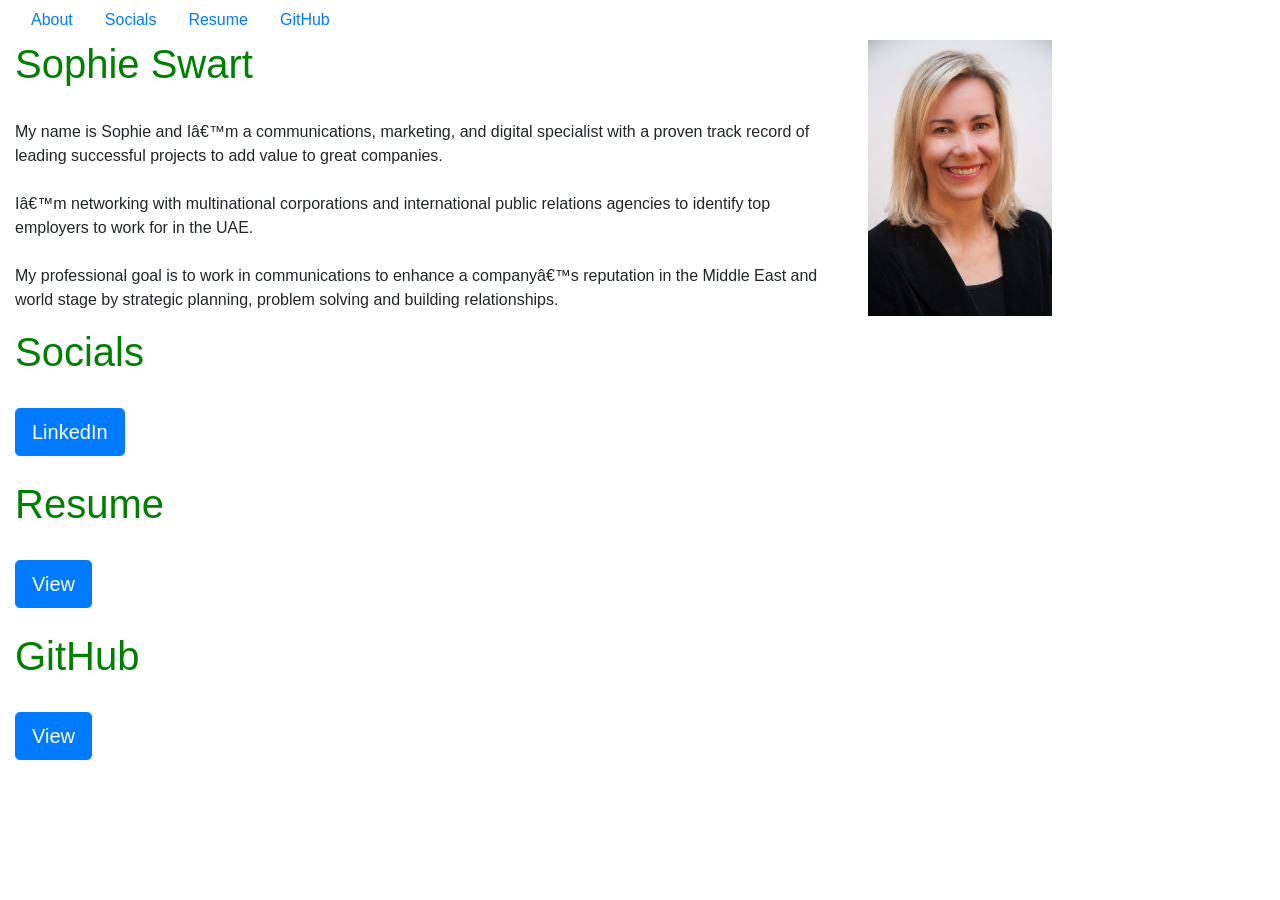
<file: index.html>
<html>
<head>
    <title> Sophie Swart</title>
    <link rel="stylesheet" href="https://stackpath.bootstrapcdn.com/bootstrap/4.1.3/css/bootstrap.min.css" integrity="sha384-MCw98/SFnGE8fJT3GXwEOngsV7Zt27NXFoaoApmYm81iuXoPkFOJwJ8ERdknLPMO" crossorigin="anonymous">
    <link rel="stylesheet" type="text/css" href="astrolabs.style.css">
    <script src="https://code.jquery.com/jquery-3.2.1.slim.min.js" integrity="sha384-KJ3o2DKtIkvYIK3UENzmM7KCkRr/rE9/Qpg6aAZGJwFDMVNA/GpGFF93hXpG5KkN" crossorigin="anonymous"></script>
<script src="https://cdnjs.cloudflare.com/ajax/libs/popper.js/1.12.9/umd/popper.min.js" integrity="sha384-ApNbgh9B+Y1QKtv3Rn7W3mgPxhU9K/ScQsAP7hUibX39j7fakFPskvXusvfa0b4Q" crossorigin="anonymous"></script>
<script src="https://maxcdn.bootstrapcdn.com/bootstrap/4.0.0/js/bootstrap.min.js" integrity="sha384-JZR6Spejh4U02d8jOt6vLEHfe/JQGiRRSQQxSfFWpi1MquVdAyjUar5+76PVCmYl" crossorigin="anonymous"></script>
    
</head>
<body>
   <div class="container-fluid">
        <ul class="nav">
                <li class="nav-item">
                  <a class="nav-link About" a href="#About">About</a>
                </li>
                <li class="nav-item">
                  <a class="nav-link" a href="#Socials">Socials</a>
                </li>
                <li class="nav-item">
                  <a class="nav-link" a href="#Resume">Resume</a>
                </li>
                <li class="nav-item">
                    <a class="nav-link" a href="#GitHub">GitHub</a>
                </li>
              </ul>
        <div class='row'>
            <div class="col-8">

                <a name="About"></a>
                <h1> Sophie Swart</h1>
                <br />
                <p>
                    My name is Sophie and I’m a communications, marketing, and digital specialist with a proven track record of leading successful projects to add value to great companies.
                    <br />
                    <br />
                    I’m networking with multinational corporations and international public relations agencies to identify top employers to work for in the UAE.
                    <br />
                    <br />
                    My professional goal is to work in communications to enhance a company’s reputation in the Middle East and world stage by strategic planning, problem solving and building relationships.
                </p>
            </div>

            <div class="col-2"><img src="SophiePicture.jpg" class="img-fluid" alt="Sophie Swart"></div>
            <br />
            <div class="container-fluid col-xs-4">
                <a name="Socials"></a>
                <h1>Socials</h1>
                <br />
                <a href="http://linkedin.com/in/sophieswart" class="btn btn-primary btn-lg center-block " role="button">LinkedIn </a>
            </div>
            <br />
            <div class="container-fluid">
                <br />
                <a name="Resume"></a>
                <h1> Resume</h1>
                <br />
                <a href=" https://drive.google.com/open?id=1JPbDBwBcKLcEClExNWX_-wYICECSoxrC   " class="btn btn-primary btn-lg center-block" role="button">View</a>

            </div>
            <br />
            <div class="container-fluid">
                <br />
                <a name="GitHub"></a>
                <h1> GitHub</h1>
                <br />
                <a href=" https://github.com/sophieswart " class="btn btn-primary btn-lg center-block" role="button">View</a>

            </div>
</body>
</html>
</file>
<file: astrolabs.style.css>
h1{color:green;
}
 
 #header2{
     color:grey
 }
.header{
    color:greenyellow
}
p{font-size 18px
}
{
    .align-items-center
  }
</file>
